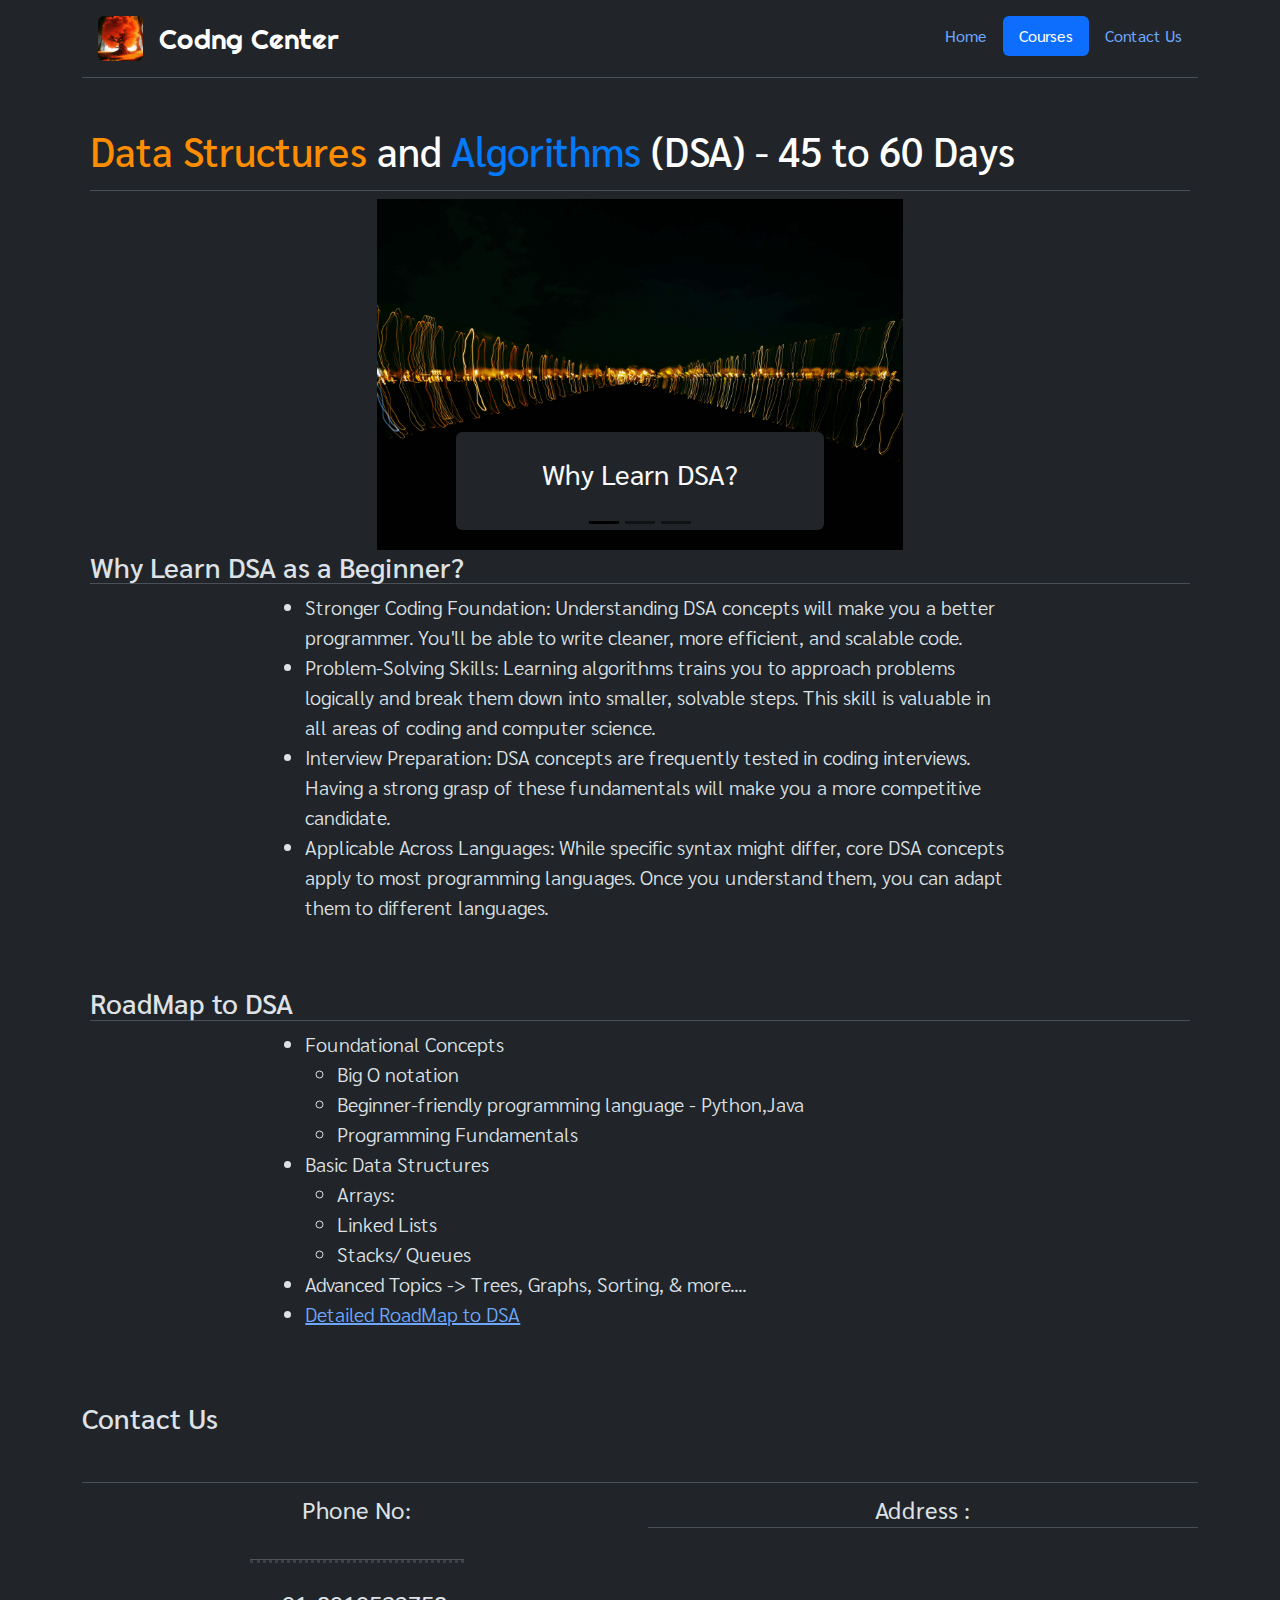
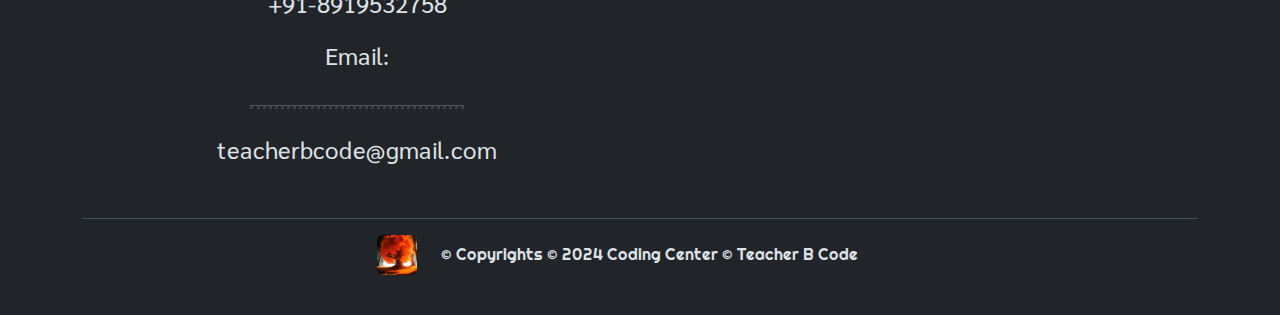
<file: dsa.html>
<!DOCTYPE html>
<html lang="en" data-bs-theme="dark">
<head>
    <meta charset="UTF-8">
    <meta name="viewport" content="width=device-width, initial-scale=1.0">
    <title>DSA-Course-Codng Center</title>
    <link rel="preconnect" href="https://fonts.googleapis.com">
    <link rel="preconnect" href="https://fonts.gstatic.com" crossorigin>
    <link href="https://fonts.googleapis.com/css2?family=Sarabun:ital,wght@0,100;0,200;0,300;0,400;0,500;0,600;0,700;0,800;1,100;1,200;1,300;1,400;1,500;1,600;1,700;1,800&display=swap" rel="stylesheet">
    <link href="https://fonts.googleapis.com/css2?family=Righteous&family=Sarabun:ital,wght@0,100;0,200;0,300;0,400;0,500;0,600;0,700;0,800;1,100;1,200;1,300;1,400;1,500;1,600;1,700;1,800&display=swap" rel="stylesheet">
    <link href="https://cdn.jsdelivr.net/npm/bootstrap@5.3.3/dist/css/bootstrap.min.css" rel="stylesheet"
        integrity="sha384-QWTKZyjpPEjISv5WaRU9OFeRpok6YctnYmDr5pNlyT2bRjXh0JMhjY6hW+ALEwIH" crossorigin="anonymous">
    <link rel="stylesheet" href="style.css">
</head>


<body class="sarabun-regular">

    <!-- ========== Header Section Starts Here ========== -->
    <div class="container">
        <header class="head_nav d-flex flex-wrap justify-content-between py-3 mb-4 border-bottom ">
            <a href="/" class="d-flex align-items-center mb-3 mb-md-0 me-md-auto link-body-emphasis text-decoration-none">
                <img class="mx-3 rounded" src="./images/IMG_20231028_215303_395.jpg" alt="Coding Center Logo Img" width=45px height = 45px>
                <span class="fs-3 righteous-regular">Codng Center</span>
            </a>
            <div id="nav-extend" class="">
                <ul class="nav nav-pills">
                    <li class="nav-item "><a href="./index.html" class="nav-link" aria-current="page">Home</a></li>
                    <li class="nav-item"><a href="./index.html" class="nav-link active">Courses</a></li>
                    <li class="nav-item"><a href="#contactInfo" class="nav-link">Contact Us</a></li>
                </ul>
            </div>

            <!-- Nav Collapse Button Sub Section Starts Here  -->
            <div  class="d-flex flex-column">
                <nav id="nav-min-buttons" class="navbar navbar-dark bg-dark">
                    <div class="container-fluid">
                        <button class="navbar-toggler" type="button" data-bs-toggle="collapse"
                            data-bs-target="#navbarToggleExternalContent" aria-controls="navbarToggleExternalContent"
                            aria-expanded="false" aria-label="Toggle navigation">
                            <span class="navbar-toggler-icon"></span>
                        </button>
                    </div>
                </nav>
                <div class="collapse " id="navbarToggleExternalContent" data-bs-theme="dark">
                    <ul class="nav nav-pills d-flex flex-column ">
                        <li class="nav-item "><a href="./index.html" class="nav-link" aria-current="page">Home</a></li>
                        <li class="nav-item"><a href="#" class="nav-link active fs-4">Courses</a></li>
                        <li class="nav-item"><a href="#contactInfo" class="nav-link fs-4">Contact Us</a></li>
                    </ul>
                </div>
            </div>
            <!-- Nav Collapse Button Sub Section Ends Here  -->
        </header>
    </div>
    
    <!-- ========== Header Section Ends Here ========== -->
    
    
    <!-- ========== Content Feature Section Starts Here ========== -->
    <div class="container p-2 w-100 ">
        <div class="container">
            <h1 class="text-body-emphasis py-3 border-bottom "><span id="headText1"> Data Structures</span> and <span id="headText2">Algorithms</span> (DSA) - 45 to 60 Days  </h1>

            <div class="container col-10 col-sm-8 col-lg-6 align-items-center">
                <div id="carouselExampleIndicators" class="carousel carousel-dark slide">
                    <div class="carousel-indicators">
                        <button type="button" data-bs-target="#carouselExampleIndicators" data-bs-slide-to="0" class="active"
                            aria-current="true" aria-label="Slide 1"></button>
                        <button type="button" data-bs-target="#carouselExampleIndicators" data-bs-slide-to="1"
                            aria-label="Slide 2"></button>
                        <button type="button" data-bs-target="#carouselExampleIndicators" data-bs-slide-to="2"
                            aria-label="Slide 3"></button>
                    </div>
                    <div class="carousel-inner">
                        <div class="carousel-item active">
                            <img src="./images/pexels-francesco-ungaro-3121766.jpg" class="d-block w-100" alt="Learn_Code">
                            <div class="carousel-caption fs-3 text-light bg-dark rounded">
                                <p>Why Learn DSA?</p>
                            </div>
                        </div>
                        <div class="carousel-item">
                            <img src="./images/pexels-dean-ha-3397348.jpg" class="d-block w-100" alt="...">
                            <div class="carousel-caption fs-3 text-light bg-dark rounded">
                                <p>DSA helps us identify patterns in complex problems.</p>
                            </div>
                        </div>
                        <div class="carousel-item">
                            <img src="./images/Gemini_Generated_Image_12.jpeg" class="d-block w-100" alt="...">
                            <div class="carousel-caption fs-3 text-light bg-dark bg-gradient rounded">
                                <p>It allows you to not only solve difficult problems but also code much more time and memory efficiently.</p>
                            </div>
                        </div>
                    </div>
                    <button class="carousel-control-prev" type="button" data-bs-target="#carouselExampleIndicators"
                        data-bs-slide="prev">
                        <span class="carousel-control-prev-icon control-icon" aria-hidden="true"></span>
                        <span class="visually-hidden">Previous</span>
                    </button>
                    <button class="carousel-control-next" type="button" data-bs-target="#carouselExampleIndicators"
                        data-bs-slide="next">
                        <span class="carousel-control-next-icon control-icon" aria-hidden="true"></span>
                        <span class="visually-hidden">Next</span>
                    </button>
                </div>
            </div>
            <h3 class="border-bottom">Why Learn DSA as a Beginner?</h3>
            <ul class="col-lg-8 mx-auto lead ">
                <li>Stronger Coding Foundation: Understanding DSA concepts will make you a better programmer. You'll be able to write cleaner, more efficient, and scalable code.</li>

                <li>Problem-Solving Skills: Learning algorithms trains you to approach problems logically and break them down into smaller, solvable steps. This skill is valuable in all areas of coding and computer science.</li>
                <li>Interview Preparation: DSA concepts are frequently tested in coding interviews. Having a strong grasp of these fundamentals will make you a more competitive candidate.</li>
                <li>Applicable Across Languages: While specific syntax might differ, core DSA concepts apply to most programming languages. Once you understand them, you can adapt them to different languages.</li>
            </ul>

            <h3 class="pt-5 text-left border-bottom">RoadMap to DSA</h3>
            <ul class="col-lg-8 mx-auto lead">
                <li> Foundational Concepts
                    <ul>
                        <li>Big O notation</li>
                        <li>Beginner-friendly programming language - Python,Java</li>
                        <li>Programming Fundamentals</li>
                    </ul> 
                </li>
                
                <li>Basic Data Structures 
                    <ul>
                        <li>Arrays:</li>
                        <li>Linked Lists</li>
                        <li>Stacks/ Queues</li>
                    </ul>
                </li>
                <li>
                    Advanced Topics -> Trees, Graphs, Sorting, & more....
                </li>
                <li><a href="https://www.geeksforgeeks.org/complete-roadmap-to-learn-dsa-from-scratch/">Detailed RoadMap to DSA</a></li>
            </ul>
            
        </div>
    </div>
    


    <!-- ========== Content Feature Section Ends Here ========== -->


    <!-- ========== Contact Feature Section Starts Here ========== -->
    <div class="container" id="contactInfo">   
        <h3 class="border-bottom fs-3 py-5">Contact Us</h3> 
        <div class="row row-cols-1 row-cols-lg-2  text-center g-3">
            <div class="col">
                <p class="fs-4"> Phone No: </p>
                <hr>
                <p class="fs-4">+91-8919532758</p>
                <p class="fs-4"> Email: </p>
                <hr>
                <p class="fs-4">teacherbcode@gmail.com</p>
                
            </div>

            <div class="col d-flex flex-column">
                <p class="border-bottom fs-4">Address :</p>
                <iframe src="https://www.google.com/maps/embed?pb=!1m14!1m8!1m3!1d15220.66513104731!2d78.5949013!3d17.499574!3m2!1i1024!2i768!4f13.1!3m3!1m2!1s0x3bcb9d33618dd623%3A0xf45ecc65aaa228d2!2sCodng%20center!5e0!3m2!1sen!2sin!4v1710245179253!5m2!1sen!2sin" height="250" style="border:0;" allowfullscreen="" loading="lazy" referrerpolicy="no-referrer-when-downgrade"></iframe>
            </div>

        </div>
    </div>
    <!-- ========== Contact Feature Section Ends Here ========== -->


    <!-- ========== Arrow Section Starts Here  ========== -->
    <div id="upArrow" class="invisible fixed-bottom d-flex justify-content-end">
        <a href="#top" class="px-5 py-5">
            <img src="./images/arrow-25859_1280.png" width = 60px alt="Up_Arrow_Img">
        </a>
    </div>
    <!-- ========== Arrow Section Ends Here  ========== -->
    

    <!-- ==========  Footer Section Starts here ========== -->
    
    <div class="container">
        <footer class="d-flex flex-wrap justify-content-center align-items-center py-3 my-4 border-top">
            <div class="col-md-6 d-flex align-items-center">
                <a href="/" class="mb-3 me-2 mb-md-0 text-body-secondary text-decoration-none lh-1">
                    <img class="mx-3 rounded" src="./images/IMG_20231028_215303_395.jpg" alt="Coding Center Logo Img" width=40px height = 40px>
                </a>
                <span class="mb-3 mb-md-0 righteous-regular">© Copyrights © 2024 Coding Center © Teacher B Code </span>
            </div>
        </footer>
    </div>
    <!-- ==========  Footer Section Ends here ========== -->
    
    <script src="https://cdn.jsdelivr.net/npm/bootstrap@5.3.3/dist/js/bootstrap.bundle.min.js" integrity="sha384-YvpcrYf0tY3lHB60NNkmXc5s9fDVZLESaAA55NDzOxhy9GkcIdslK1eN7N6jIeHz" crossorigin="anonymous"></script>
    <script src="https://ajax.googleapis.com/ajax/libs/jquery/3.7.1/jquery.min.js"></script>
    <script src="index.js"></script>
</body>
</html>
</file>
<file: style.css>
.sarabun-thin {
    font-family: "Sarabun", sans-serif;
    font-weight: 100;
    font-style: normal;
}

.sarabun-extralight {
    font-family: "Sarabun", sans-serif;
    font-weight: 200;
    font-style: normal;
}

.sarabun-light {
    font-family: "Sarabun", sans-serif;
    font-weight: 300;
    font-style: normal;
}

.sarabun-regular {
    font-family: "Sarabun", sans-serif;
    font-weight: 400;
    font-style: normal;
}

.sarabun-medium {
    font-family: "Sarabun", sans-serif;
    font-weight: 500;
    font-style: normal;
}

.sarabun-semibold {
    font-family: "Sarabun", sans-serif;
    font-weight: 600;
    font-style: normal;
}

.sarabun-bold {
    font-family: "Sarabun", sans-serif;
    font-weight: 700;
    font-style: normal;
}

.sarabun-extrabold {
    font-family: "Sarabun", sans-serif;
    font-weight: 800;
    font-style: normal;
}

.sarabun-thin-italic {
    font-family: "Sarabun", sans-serif;
    font-weight: 100;
    font-style: italic;
}

.sarabun-extralight-italic {
    font-family: "Sarabun", sans-serif;
    font-weight: 200;
    font-style: italic;
}

.sarabun-light-italic {
    font-family: "Sarabun", sans-serif;
    font-weight: 300;
    font-style: italic;
}

.sarabun-regular-italic {
    font-family: "Sarabun", sans-serif;
    font-weight: 400;
    font-style: italic;
}

.sarabun-medium-italic {
    font-family: "Sarabun", sans-serif;
    font-weight: 500;
    font-style: italic;
}

.sarabun-semibold-italic {
    font-family: "Sarabun", sans-serif;
    font-weight: 600;
    font-style: italic;
}

.sarabun-bold-italic {
    font-family: "Sarabun", sans-serif;
    font-weight: 700;
    font-style: italic;
}

.sarabun-extrabold-italic {
    font-family: "Sarabun", sans-serif;
    font-weight: 800;
    font-style: italic;
}

.righteous-regular {
    font-family: "Righteous", sans-serif;
        font-weight: 200;
        font-style: normal;
    }

@media (prefers-color-scheme: dark) {
    .control-icon {
        color: var(--bs-dark-text-emphasis);
        background-color: var(--bs-dark-border-subtle);
    }
}


@media screen and (max-width : 800px){
    #nav-extend{
        display: none;
    }
}

@media  screen and not (max-width : 800px){
    #nav-min-buttons{
        display: none;
    }
    #navbarToggleExternalContent{
        display: none;
    }
}

#headText1{
    color: #fe8d02;
}

#headText2{
    color: #027afb;
}

hr{
    display:inline-block;
    justify-content: center;
    align-items: center;
    border-bottom: 3px dotted #9096a3;
    width : 39%;
}
</file>
